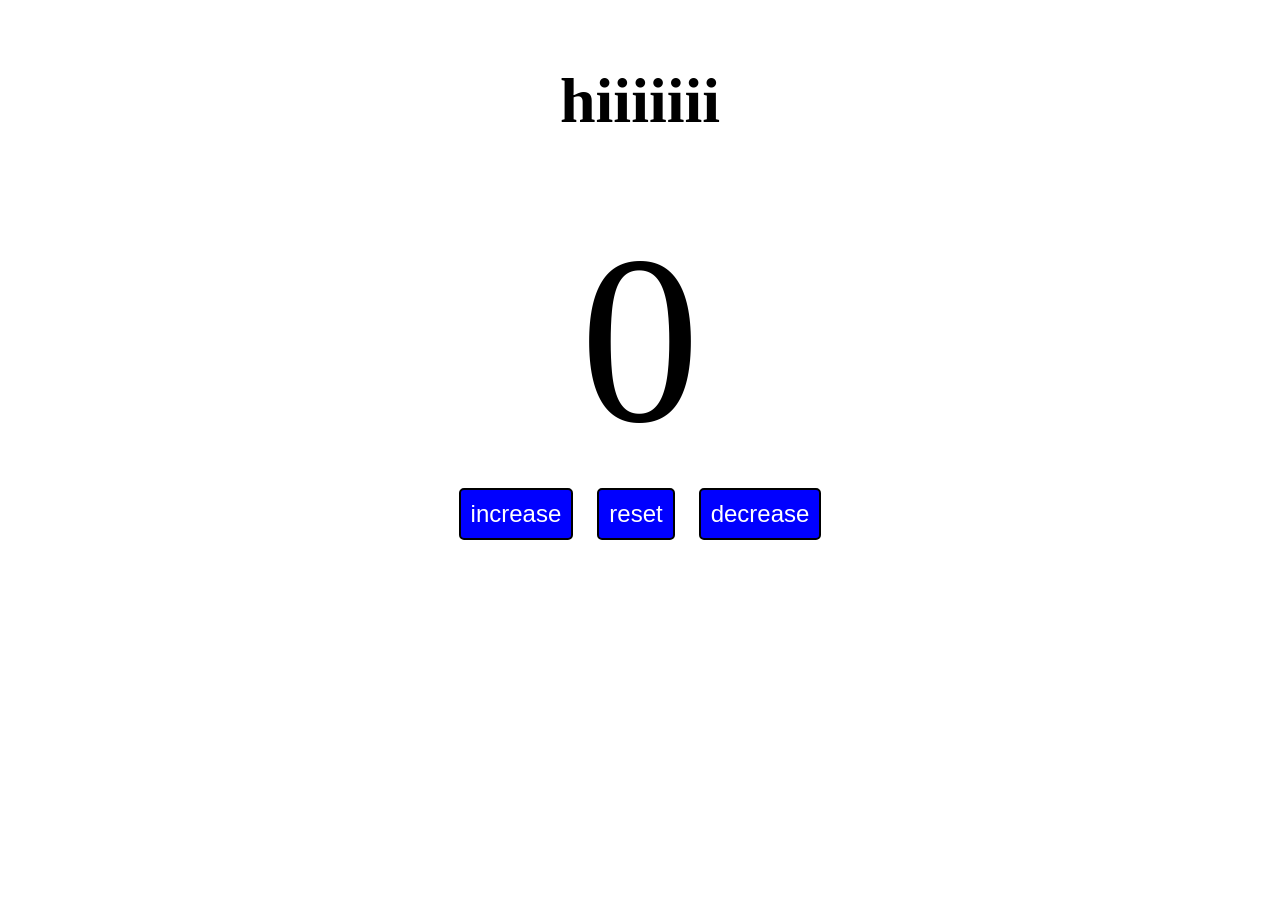
<file: index.html>
<!DOCTYPE html>
<html lang="en">
<head>
    <meta charset="UTF-8">
    <meta name="viewport" content="width=device-width, initial-scale=1.0">
    <title>Document</title>
    <link rel="stylesheet" href="style.css">
</head>
<body>
    <h3 id="myh3">hiiiiiii</h3>
    <lable id="count">0</lable>
    <div id="conainer">
    <button id="ibt" class="buttons">increase</button>
    <button id="rbt" class="buttons">reset</button>
    <button id="dbt" class="buttons">decrease</button></div>
    <script src="1st java.js"></script>
</body>
</html>
</file>
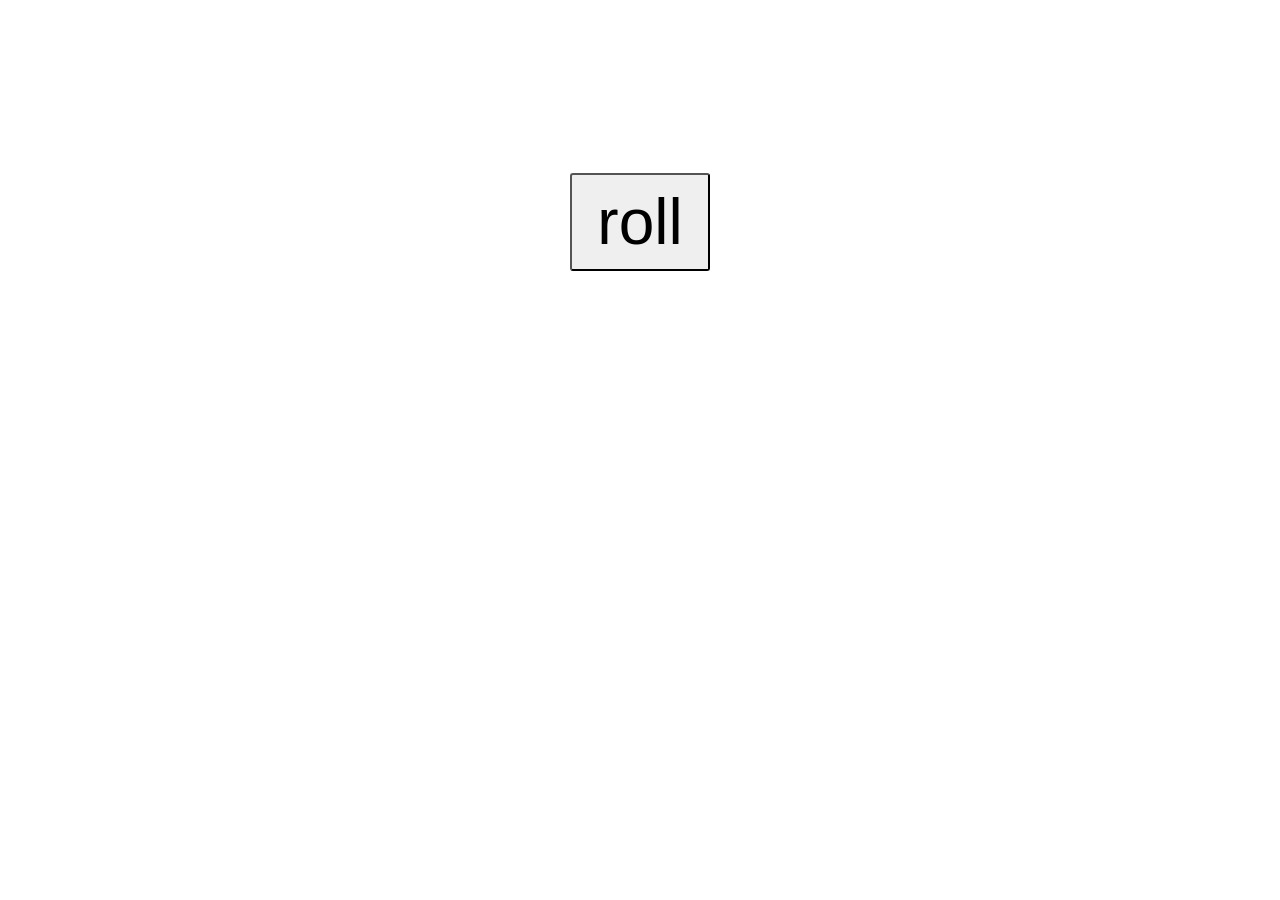
<file: index2.html>
<!DOCTYPE html>
<html lang="en">
<head>
    <meta charset="UTF-8">
    <meta name="viewport" content="width=device-width, initial-scale=1.0">
    <title>randoumnumber</title>
    <link rel="stylesheet" href="style2.css">
</head>
<body>
    <label id="label1" class="label"></label><br>
    <label id="label2" class="label"></label><br>
    <label id="label3" class="label"></label><br>
    <button id="mybutton">roll</button>
<script src="javascript2.js"></script>

</body>
</html>
</file>
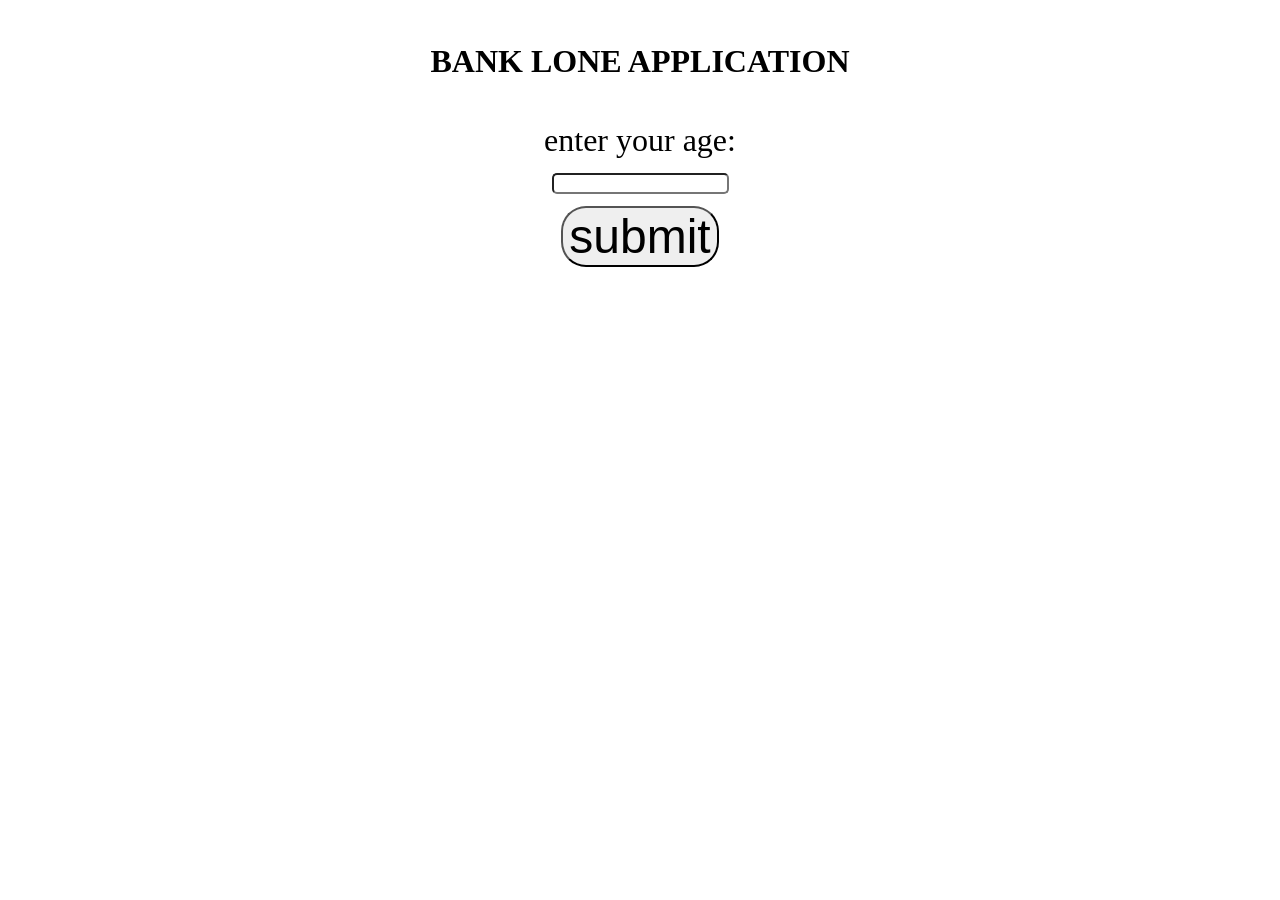
<file: index3.html>
<!DOCTYPE html>
<html lang="en">
<head>
    <meta charset="UTF-8">
    <meta name="viewport" content="width=device-width, initial-scale=1.0">
    <title>if else work</title>
    <link rel="stylesheet" href="style3.css">
</head>
<body>
    <h4>BANK LONE APPLICATION</h4>
    <label>enter your age:</label><br>
    <input  type="text" id="myage"><br>
    <button id="mybutton">submit</button><br>
    <p id="resultelement"></p> 
    <script src="javascript3.js"></script>
</body>
</html>
</file>
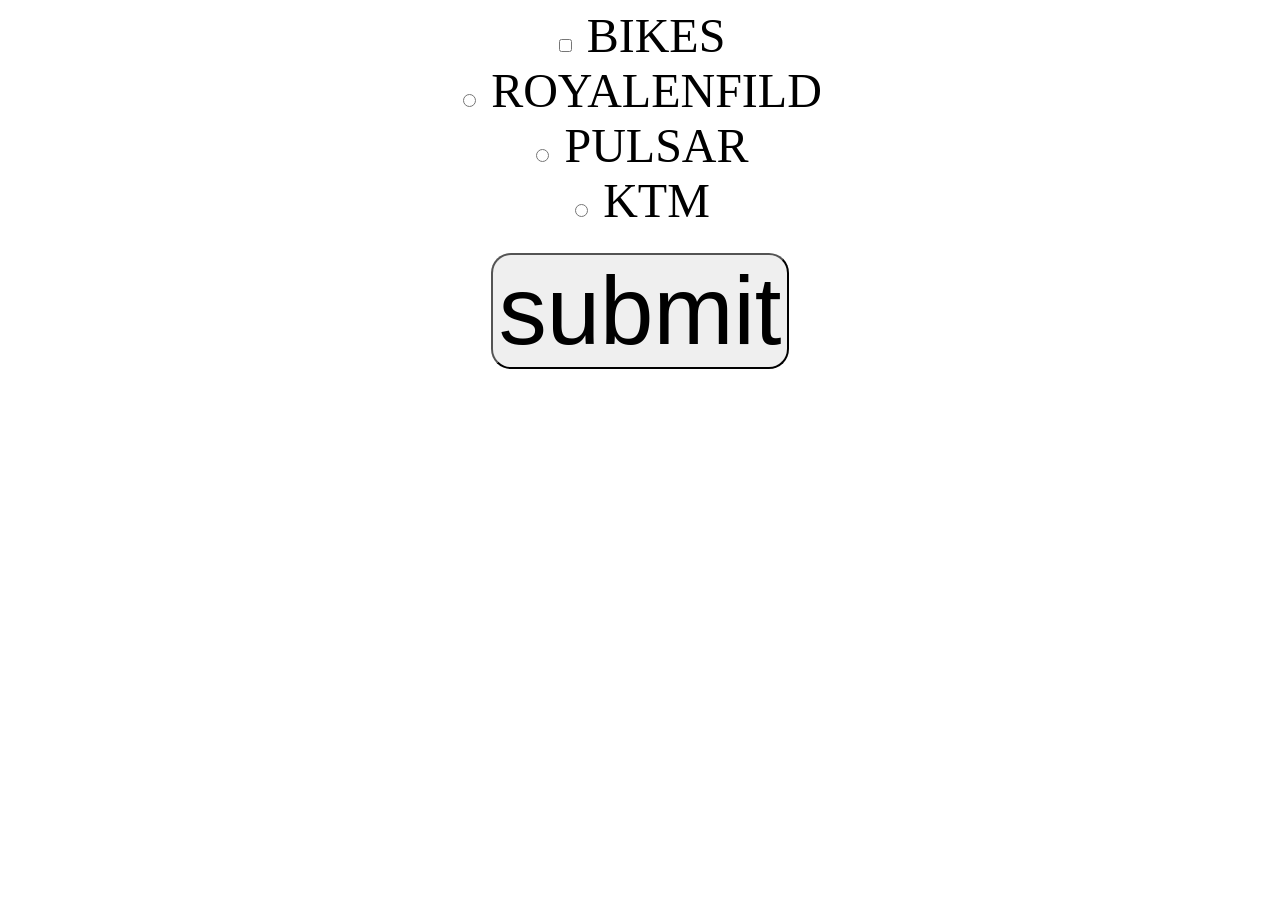
<file: index4.html>
<!DOCTYPE html>
<html lang="en">
<head>
    <meta charset="UTF-8">
    <meta name="viewport" content="width=device-width, initial-scale=1.0">
    <title>select a bike</title>
    <link rel="stylesheet" href="style4.css">
</head>
<body>
    <input type="checkbox" id="mycheckbox">
    <label for="mycheckbox" id="bike">BIKES</label><br>
    <input type="radio" id="myroyalenfild" name="mybikes">
    <label for="myroyalenfild" id="re">ROYALENFILD</label><br>
    <input type="radio" id="mypulsar" name="mybikes">
    <label for="mypulsar" id="pulsar">PULSAR</label><br>
    <input type="radio" id="myktm" name="mybikes">
    <label for="myktm" id="myktm">KTM</label><br>
    <button type="submit" id="mysubmit">submit</button>
    <p id="bikeresult"></p>
    <p id="brandresult"></p>
    <script src="javascript4.js"></script>
    
</body>
</html>
</file>
<file: style.css>
#count{
    display: block;
    text-align: center;
    font-size: 15em;

}
#conainer{
    text-align: center;
}
.buttons{
   font-size:1.5em ;
   background-color: blue;
   color: white;
   border: 2px solid black;
   border-radius: 5px;
   padding: 10px 10px ;
   margin: 10px ;
}
.buttons:hover{
    font-size: 2em;
    background-color: black;
    transition: 0.25s;
}
h3{
    font-size: 4em;
    text-align: center;
}
</file>
<file: style2.css>
body{
    text-align: center;
}
#mybutton{
    font-size: 4em;
    border-radius: 3px;
    padding: 10px 25px;
}
.label{
    font-size: 3em;

}
</file>
<file: style3.css>
body{
    text-align: center;
    font-size: 2em;
}
#myage{
   
    border-radius: 5px;
    margin: 10px;
}
   
#mybutton{
    margin: 2px;
    font-size: 1.5em;
    border-radius: 25px;
}
</file>
<file: style4.css>
body{
    font-size: 3em;
    text-align: center;
}
#mysubmit{
    font-size: 2em;
    margin: 25px;
    border-radius: 20px;
}
</file>
